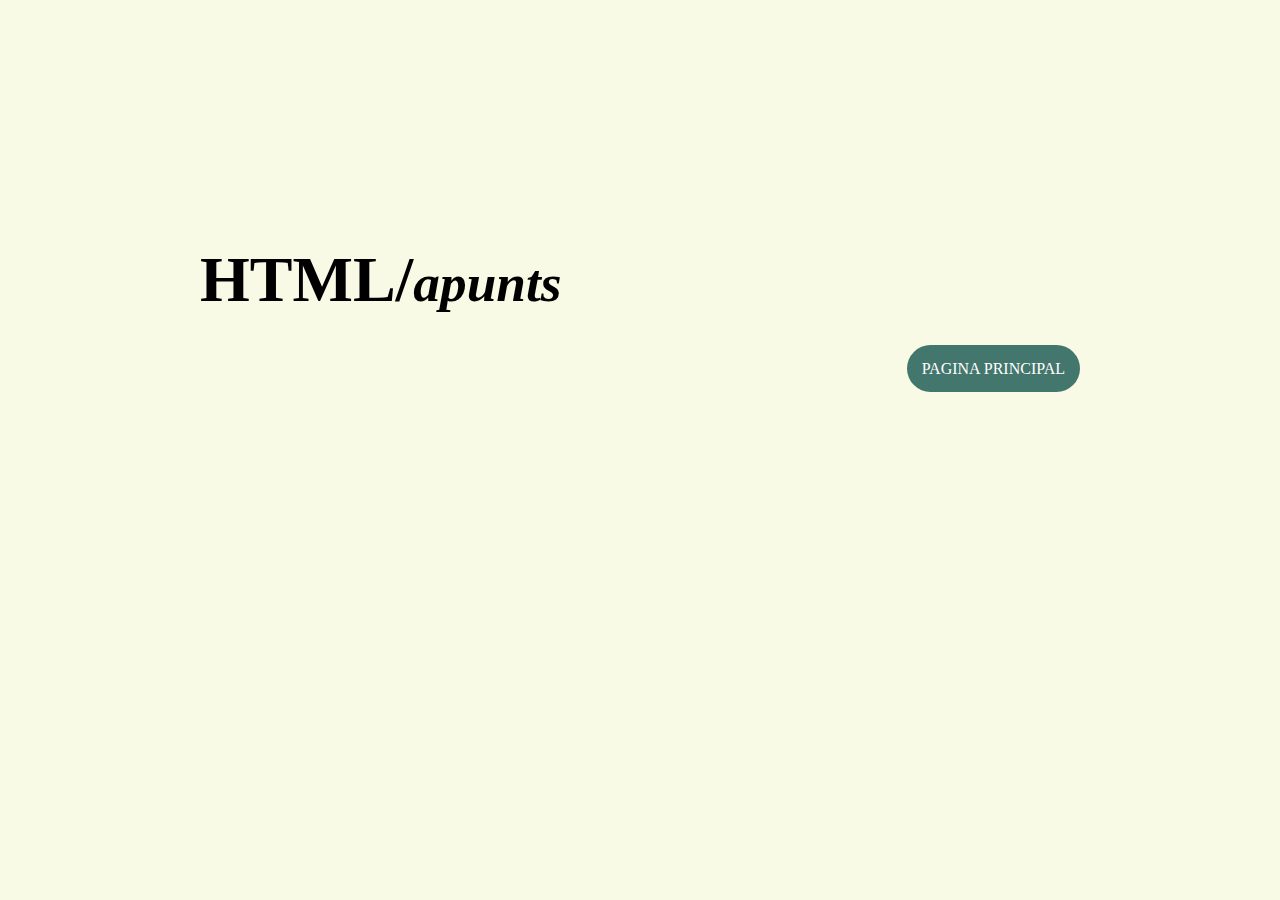
<file: index.html>
<!DOCTYPE html>
<html lang="en">
<head>
    <meta charset="UTF-8">
    <meta name="viewport" content="width=device-width, initial-scale=1.0">
    <title>Aivan Antonio</title>
    <link rel="stylesheet" href="style1.css">
    <link rel="shortcut icon" href="smiley.png" type="image/x-icon">
</head>
<body>
    <h1>HTML/<i><small>apunts</small></i></h1>
    <div class="button">
        <a href="main.html">PAGINA PRINCIPAL</a>
    </div>
</body>
</html>
</file>
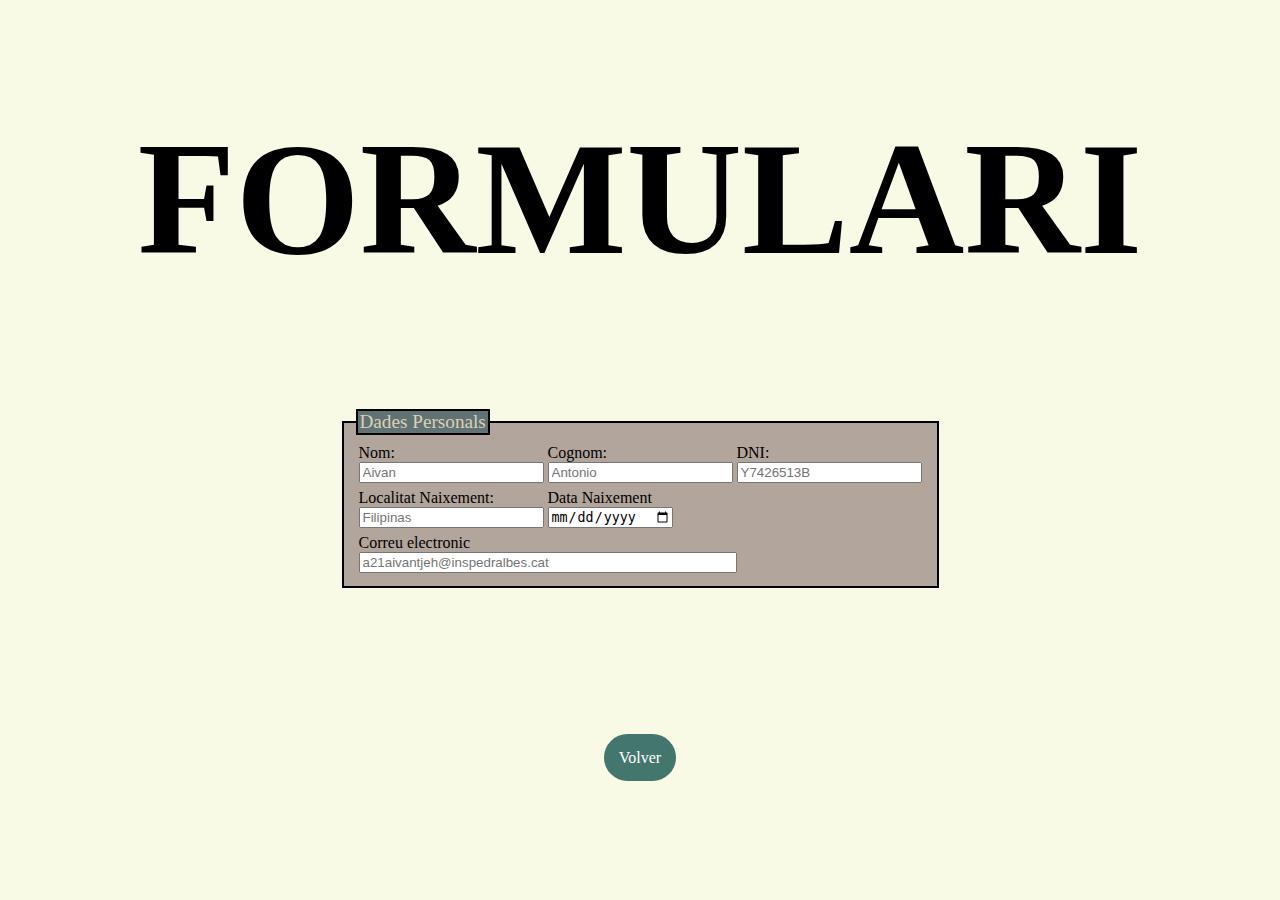
<file: formulari.html>
<!DOCTYPE html>
<html lang="en">
<head>
    <meta charset="UTF-8">
    <meta name="viewport" content="width=device-width, initial-scale=1.0">
    <title>Formulari</title>
    <link rel="stylesheet" href="style.css">
    <link rel="shortcut icon" href="smiley.png" type="image/x-icon">
</head>
<body class="formbody">

    <div class="formHeader">
        <h1>FORMULARI</h1>
    </div>

    <div class="form">
        <form action="">
            <fieldset class="tabla1">
                <legend>Dades Personals</legend>

                <table>
                    <td>
                        <label for="nom">Nom:</label>
                        <br>
                        <input type="text" name="Nom" id="textbox" placeholder="Aivan">
                    </td>

                    <td>
                        <label for="cognom">Cognom:</label>
                        <br>
                        <input type="text" name="Congnom" id="textbox" placeholder="Antonio">
                    </td>

                    <td>
                        <label for="dni">DNI:</label>
                        <br>
                        <input type="text" name="Dni" id="textbox" placeholder="Y7426513B">
                    </td>
                </table>

                <table>
                    <td>
                        <label for="localitatN">Localitat Naixement:</label>
                        <br>
                        <input type="text" name="Localitat_Naixement" id="localitatN" placeholder="Filipinas">
                    </td>

                    <td>
                        <label for="data">Data Naixement</label>
                        <br>
                        <input type="date" name="Data_Naixement" id="data">
                    </td>
                </table>

                <table>
                    <td>
                        <label for="mail">Correu electronic</label>
                        <br>
                        <input type="email" name="mail" id="correuelectronic" placeholder="a21aivantjeh@inspedralbes.cat" style="width: 200%;">
                    </td>
                </table>
            </fieldset>
        </form>
    </div>

    <div class="volver">
        <a href="main.html">Volver</a>
    </div>
</body>
</html>
</file>
<file: style1.css>
body {
    background-color: #F8FAE5;
    padding: 15%;
}

h1 {
    font-size: 8ch;
}

.button {
    text-align: right;
}

.button a {
    height: 20px;
    padding: 15px;
    color: white;
    background-color: #43766C;
    text-decoration: none;
    border-radius: 30px;
}
</file>
<file: style.css>
body {
    margin: 0;
    background-color: #F8FAE5;
}

.header {
    background-color: #1d435e;
    color: white;
    padding-left: 20px;
}

.header:hover {
    background-color: #001524;
    color: white;
    transition: 1.5s;
}

h1.start {
    display: inline-block;
}

p.start {
    display: inline-block;
    font-size: 1.5ch;
}

.menu {
    text-align: center;
    margin: 30px 0px;
}

.menu a {
    text-decoration: none;
    height: 20px;
    padding: 10px;
    color: white;
    background-color: #43766C;
    border-radius: 30px;
}

.menu a:hover {
    background-color: #43766C;
    border: 3px solid #001524;
    color: white;
    padding: 15px;
}

.form {
    padding: 10px 20px;
    display: flex;
    align-items: center;
    justify-content: center;
}

.tabla1 {
    width: 500px;
    background-color: #B2A59B;
    border: 2px black solid;
}

legend {
    border: 2px black solid;
    background-color: #607274;
    color: #DED0B6;
    font-size: larger;
}

input:hover {
    background-color: #1d435e;
    color: white;
}

.headers {
    padding: 10px 50px;
    display: flex;
    align-items: center;
    text-align: center;
    background-color: #1d435e;
    border: 5px black double;
    margin: 20px 30px;
    color: #B2A59B;
}

.headers h1:hover, h2:hover, h3:hover, h4:hover, h5:hover, h6:hover {
    color: white;
}

.html {
    padding: 10px 50px;
    background-color: #1d435e;
    border: 5px black double;
    margin: 20px 30px;
    color: white;
}

.html a {
    color: white;
}

.html img {
    width: 30%;
    margin: 0 auto;
    display: block;
}

.etiquetes {
    padding: 10px 50px;
    background-color: #1d435e;
    border: 5px black double;
    margin: 20px 30px;
    color: white;
    text-align: right;
}

.etiquetes img {
    width: 20%;
    margin: 0 auto;
    display: block;
}

.etiquetes h2, .pEtiqueta {
    text-align: center;
}

.etiquetes ol {
    text-align: left;
}

.links {
    text-align: center;
}

.formbody {
    background-color: #F8FAE5;
    padding: 0px 50px;
}

.formHeader {
    font-size: 10ch;
    text-align: center;
}

.cssHeader {
    font-size: 7ch;
    text-align: center;
}

.volver {
    display: block;
    margin-top: 4cm;
    text-align: center;
}
.volver a {
    height: 20px;
    padding: 15px;
    color: white;
    background-color: #43766C;
    text-decoration: none;
    border-radius: 30px;
}

.volver a:hover {
    background-color: #43766C;
    border: 3px solid #001524;
    color: white;
    padding: 15px;
}

.center {
    padding: 10px 50px;
    background-color: #1d435e;
    border: 5px black double;
    margin: 20px 30px;
    color: white;
    text-align: center;
}

.center img {
    width: 15cm;
    padding-bottom: 10px;
}
</file>
